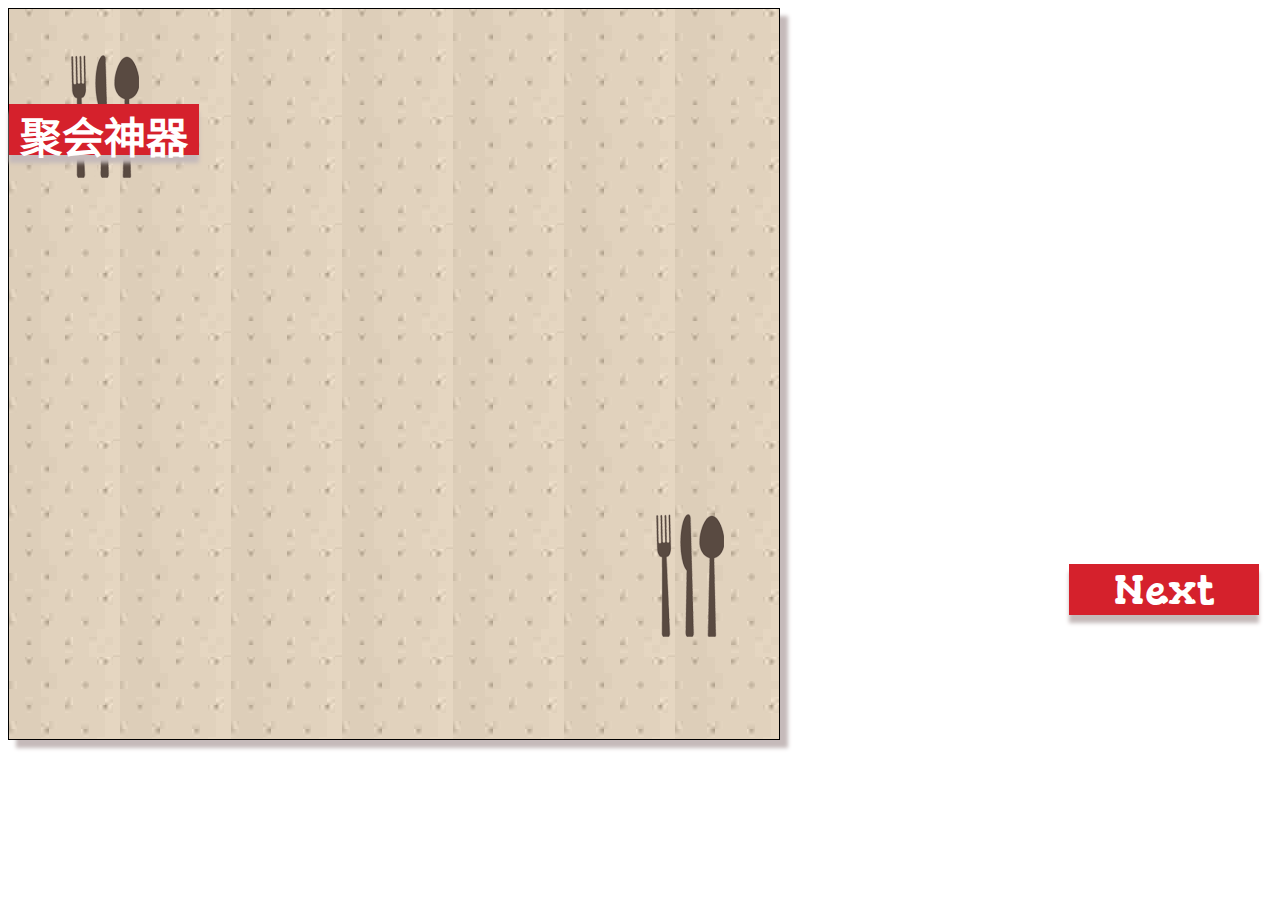
<file: template.html>
<!DOCTYPE html>
<html lang="zh-CN">
  <head>
    <title>WELCOME</title>
    <meta name="viewport" content="width=device-width, initial-scale=1.0">
	<meta http-equiv="Content-Type" content="text/html; charset=utf-8" />
    <!-- Bootstrap -->
	<link href="css/default.css" rel="stylesheet">
  <link href='http://fonts.googleapis.com/css?family=Gorditas:700' rel='stylesheet' type='text/css'>
  </head>
  <body style="width:740px">
    <div class="container" id="main">
      <div class="banner" id="upleft">
          <span id="title">聚会神器</span>
      </div>
      
      <div id="daocha1">
        <img src="image/daocha.png">
      </div>
      
      <div id="content">
      </div>

      <div class="banner" id="downright">
        <a href="#">Next</a>
      </div>
      
      <div id="daocha2">
        <img src="image/daocha.png">
      </div>
    </div>



  </body>

</script>
  
</html>
</file>
<file: css/default.css>
#main{
	border:1px solid;
	width:770px;
	height:730px;
	margin-top:5px;
	-moz-box-shadow: 3px 3px 4px #C5BABA;    
	-webkit-box-shadow: 3px 3px 4px #C5BABA;
	box-shadow: 8px 8px 4px #C5BABA;  
	background: url('../image/back.jpg');
	background-repeat: repeat;
	font-family: 'Gorditas', cursive;
}


.banner{
	width: 190px;
height: 51px;
background-color: #d5212c;
-moz-box-shadow: 3px 3px 4px #C5BABA;
-webkit-box-shadow: 3px 3px 4px #C5BABA;
box-shadow: 0px 8px 4px #C5BABA;
z-index: 100;
position: absolute;
	font-size: 42px;
	text-align: center;
}

#upleft{
	margin-top: 95px;
}

#downright{
	right: 21px;
margin-top: 555px;
}

#daocha1{
	position: absolute;
top: 11px;
margin-top: 41px;
z-index: 5;
margin-left: 53px;
}

#daocha2{
	float: right;
margin-top: 502px;
margin-right: 55px;
z-index: 5;
}

#title{
	color:white;
	font-weight: bold;
}

#downright a{
	color:white;
	text-decoration: none;
}

#downright a:hover{
	color:#2e2118;
}
</file>
